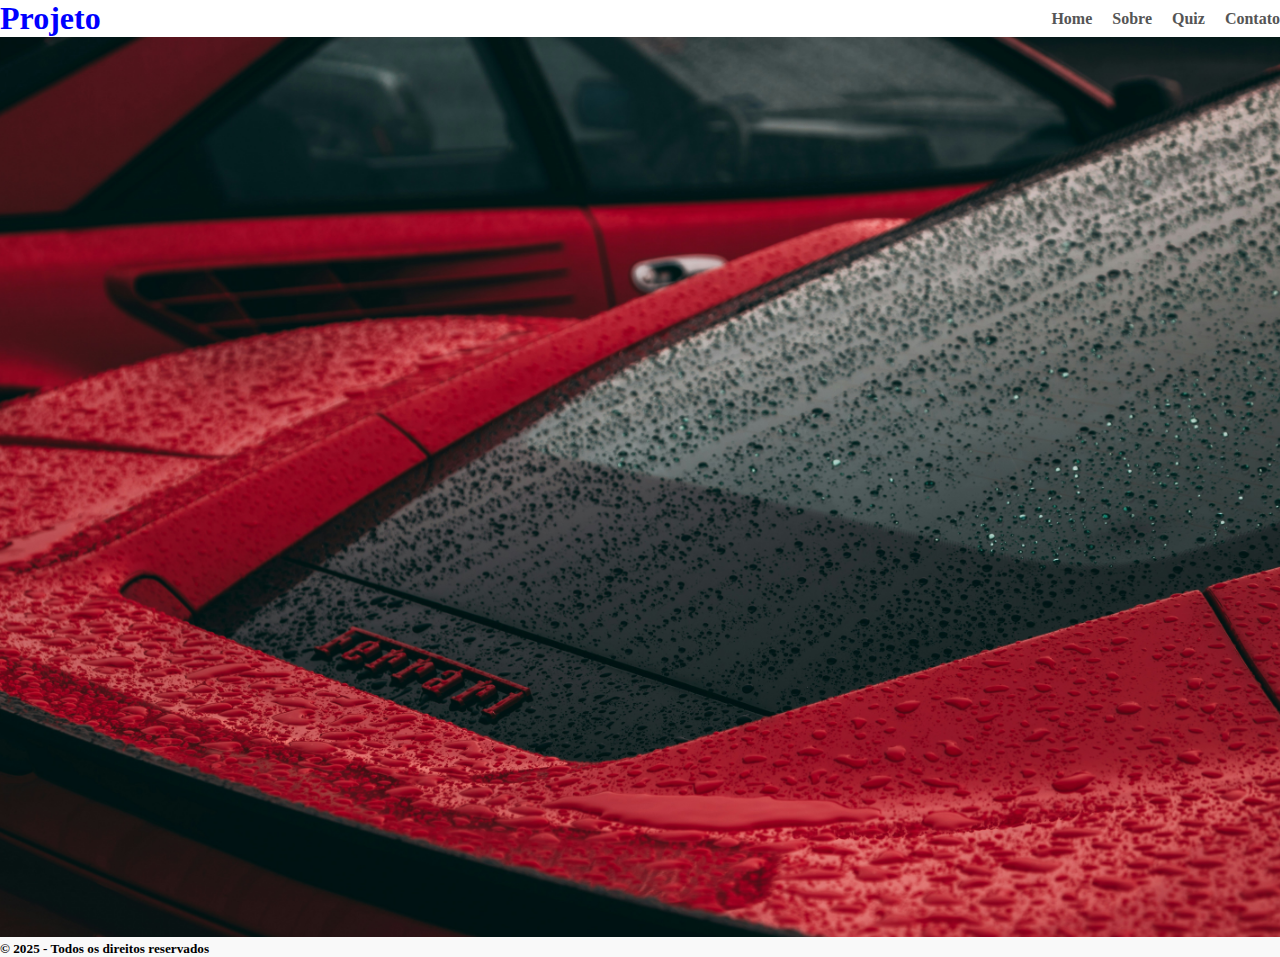
<file: index.html>
<!DOCTYPE html>
<html lang="pt-br">
<head>
    <meta charset="UTF-8">
    <meta name="viewport" content="width=device-width, initial-scale=1.0">
    <!-- Chamando o css externo -->
    <link rel="stylesheet" href="./src/css/estilo.css">
    <title>Inicio</title>
</head>
<body>
    
    <header>
        <h1 id="logo">Projeto</h1>
        <nav>
            <ul>
                <li><a href="">Home</a></li>
                <li><a href="">Sobre</a></li>
                <li><a href="">Quiz</a></li>
                <li><a href="">Contato</a></li>
            </ul>
        </nav>
    </header>

    <section class="banner">
        <img id="image" alt="Image">

    </section>

    <footer>
        <h5>&copy; 2025 - Todos os direitos reservados </h5>
    </footer>



    <!-- chamando o Javascript -->
    <script src="./src/js/script.js"></script>
</body>
</html>
</file>
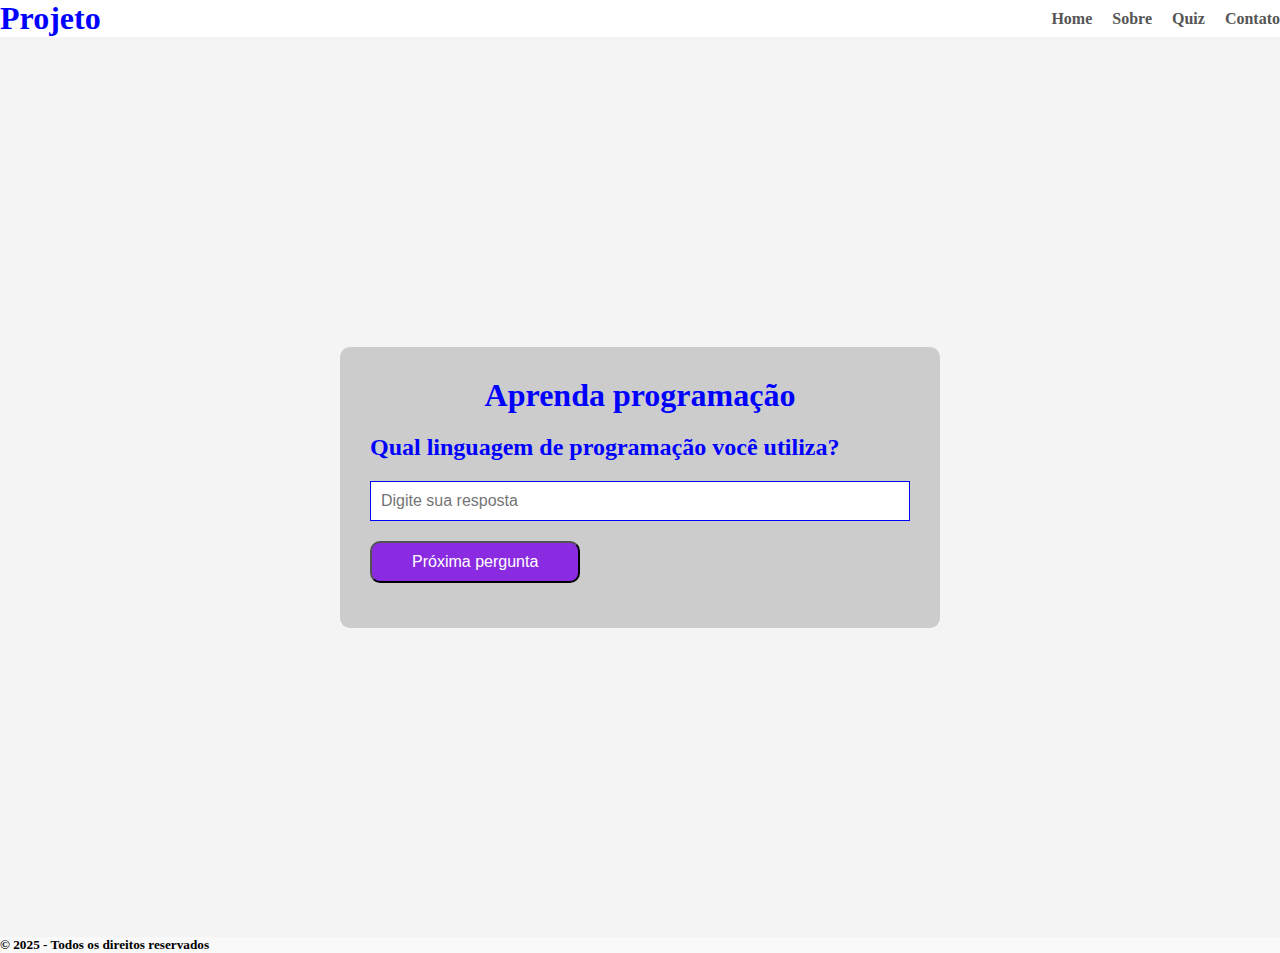
<file: src/pages/quiz.html>
<!DOCTYPE html>
<html lang="pt-br">
<head>
    <meta charset="UTF-8">
    <meta name="viewport" content="width=device-width, initial-scale=1.0">
        <!-- Chamando o CSS externo -->
    <link rel="stylesheet" href="../css/estilo.css">
    <title>Quiz</title>
</head>
<body>

    <header>
        <h1 id="logo">Projeto</h1>
        <nav>
            <ul>
                <li><a href="../../index.html">Home</a></li>
                <li><a href="./sobre.html">Sobre</a></li>
                <li><a href="./quiz.html">Quiz</a></li>
                <li><a href="./contato.html">Contato</a></li>
            </ul>
        </nav>
    </header>


    <main id="container-quiz">
        <div class="quiz">
            <h1>Aprenda programação</h1>
            <section id="container-perguntas">
                <h2 id="pergunta"></h2>
                <div id="container-respostas">
                    <input type="text" placeholder="Digite sua resposta" id="resposta">
                </div>
                    <button id="proximo">Próxima pergunta</button>
                    <p id="message"></p>
                <section id="container-resultado" class="hidden">
                    <h2>Resultado do Quiz</h2>
                    <ul id="lista-resultado"></ul>
                    <button id="inicio-btn">Reiniciar</button>

                </section>

            </section>

        </div>

    </main>






    <footer>
        <h5>&copy; 2025 - Todos os direitos reservados </h5>
    </footer>
    
    <!-- Chamando o script do quiz -->
    <script src="../js/quiz.js"></script>

</body>
</html>
</file>
<file: src/css/estilo.css>
*{
    margin: 0;
    padding: 0;
    box-sizing: border-box;
}

body{
    background: #f9f9f9;
}

header{
    display: flex;
    justify-content: space-between;
    align-items: center;
    background: #fff;
    box-shadow: 5px 5px 5px #555;
}

header nav ul{
    list-style: none;
    display: flex;
    gap: 20px;
}

header nav ul li a {
    text-decoration: none;
    color: #555;
    font-weight: 600;
}

header nav ul li a:hover {
    color: blue;
    text-decoration: underline;
}

header #logo {
    color: blue;
}

.banner #image {
    width: 100%;
    height: 100vh;
    object-fit: cover;
}


/*QUIZ*/

#container-quiz{
    background: #f4f4f4;
    display: flex;
    justify-content: center;
    align-items: center;
    height: 100vh;
    margin: 0;
}
.quiz{
    background: #ccc;
    padding: 30px;
    border-radius: 10px;
    width: 80%;
    max-width: 600px;
}
.quiz h1{
    text-align: center;
    margin-bottom: 20px;
    color:blue;
}

#container-perguntas h2{
    color:blue;
    margin-bottom: 20px;
}
#container-respostas{
    margin-bottom: 20px;
}
#resposta{
    width: 100%;
    padding: 10px;
    border: 1px solid blue;
    font-size: 1rem;
}
#proximo{
    background: blueviolet;
    color:#fff;
    padding: 10px 40px;
    border-radius: 10px;
    cursor: pointer;
    font-size: 1rem;
}
#proximo:hover{
    background: blue;
}
#message{
    margin-top: 15px;
    font-weight: 500;
}
#container-resultado{
    margin-top: 20px;
    padding: 20px;
    border: 1px solid purple;
    border-radius: 10px;
}
#container-resultado h2{
    color:#333;
    margin-bottom: 20px;
}
#lista-resultado{
    list-style: none;
    padding: 0;
}
#list-resultado li{
    margin-bottom: 10px;
    padding: 8px 0;
    border-bottom: 1px solid #eee;
}
.hidden{
    display: none;
}
#inicio-btn{
    background: blue;
    color:#fff;
    border:none;
    padding: 10px 20px;
    border-radius: 5px;
    cursor: pointer;
    font-size: 1rem;
    margin-top: 20px;
}
#inicio-btn:hover {
    background: greenyellow;
}
</file>
